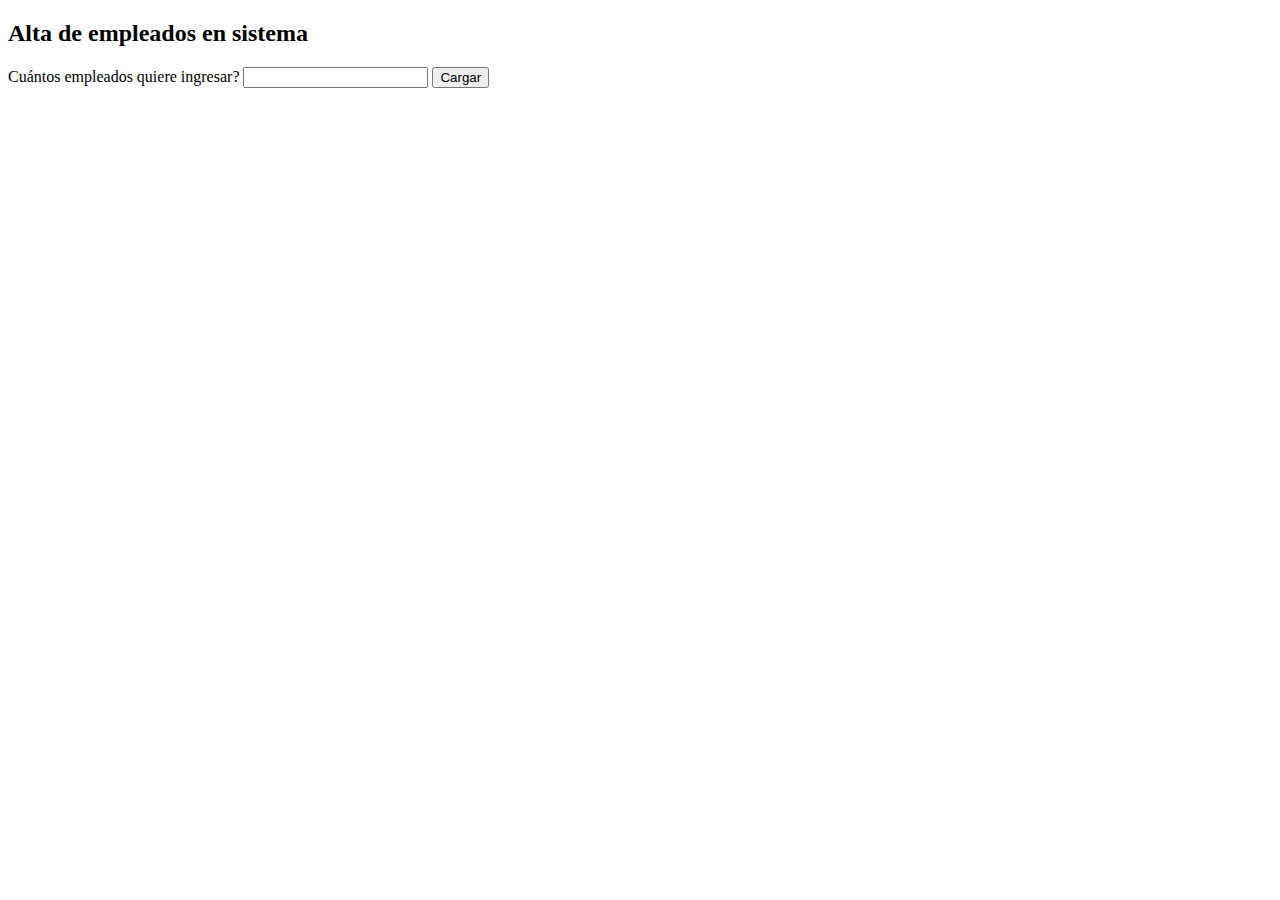
<file: Primer entrega - Fernando Vega.html>
<!DOCTYPE html>
<html lang="es">
  <head>
    <title>Trabajo Final - Vega - CoderHouse</title>
  </head>
  
  <body><script src="Primer entrega - Fernando Vega.js"></script>
    <h2>Alta de empleados en sistema</h2>

    <label for="carga">Cuántos empleados quiere ingresar?</label>
    <input type="number" id="carga" placeholder="">
    <button type="button"  onclick="cargar()">Cargar</button>

  </body>
</html>
</file>
